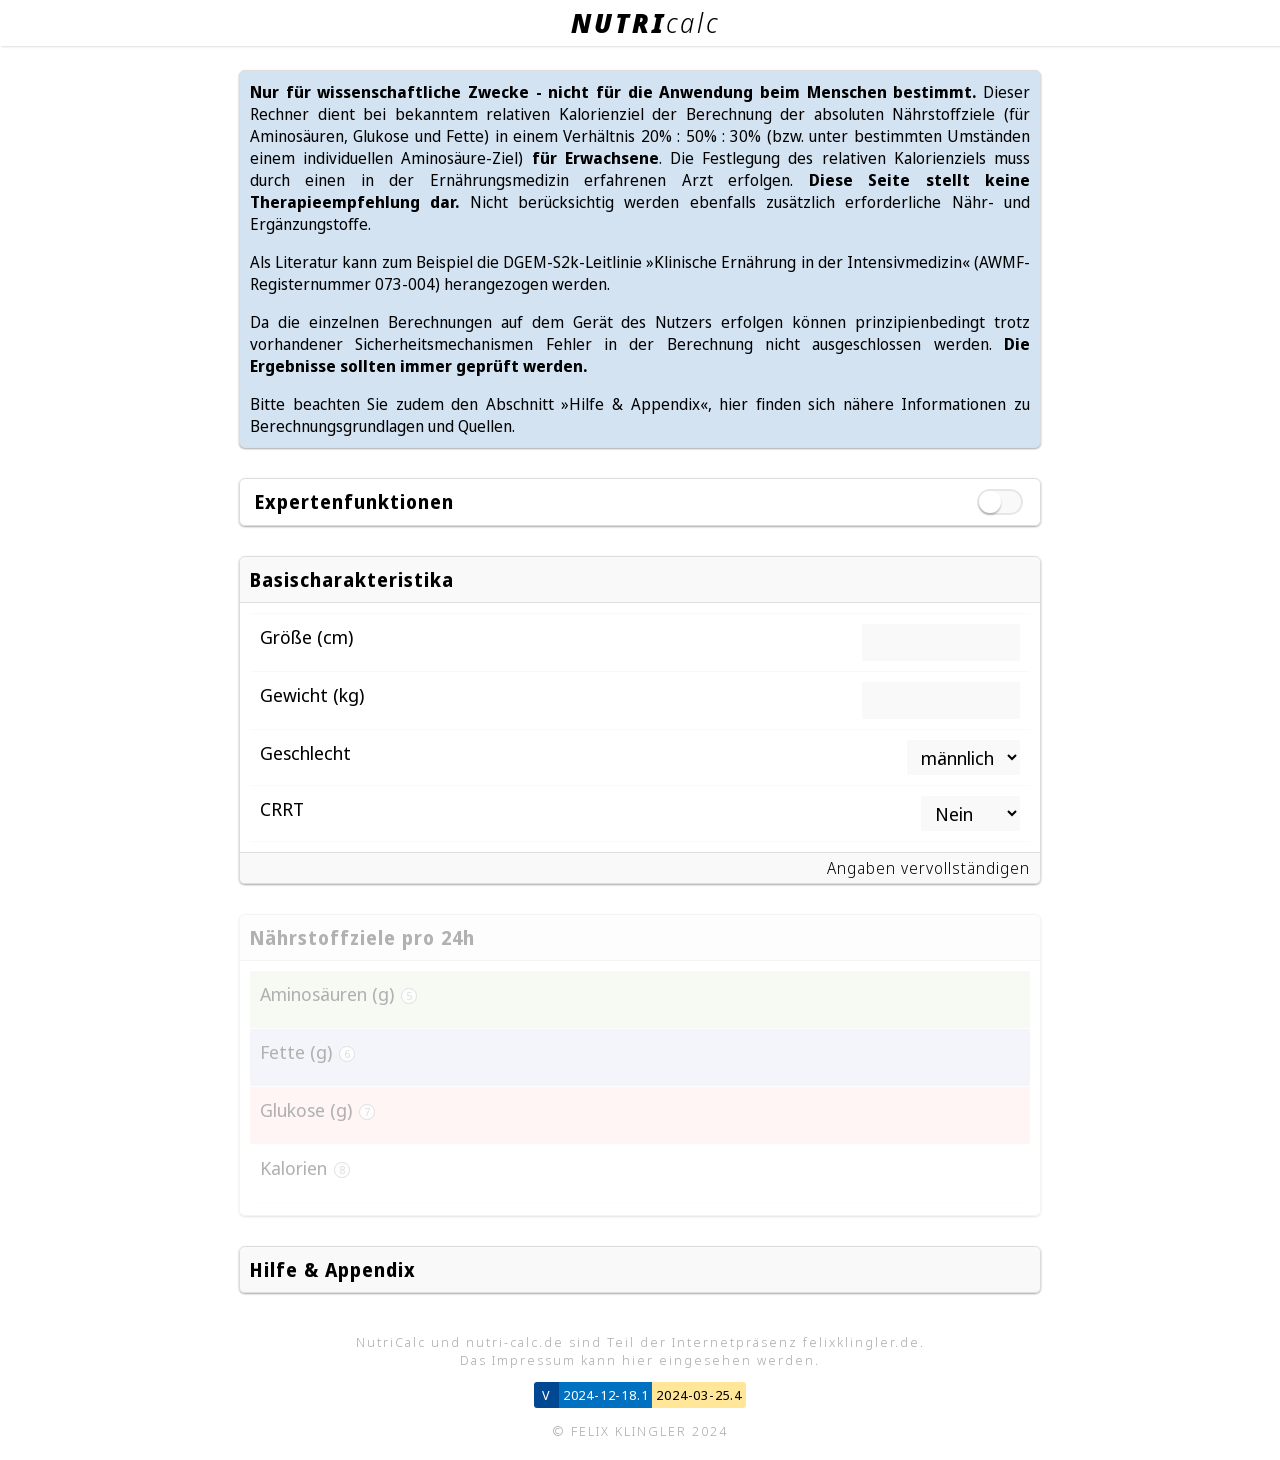
<file: index.html>
<!DOCTYPE html>
<html>
<head>
    <meta charset="UTF-8">
    <meta name="viewport" content="width=device-width, initial-scale=1.0, maximum-scale=1">
    <title>NUTRIcalc</title>
    <link rel="preconnect" href="https://fonts.googleapis.com">
    <link rel="preconnect" href="https://fonts.gstatic.com" crossorigin>
    <link href="https://fonts.googleapis.com/css2?family=Noto+Sans+Display:ital,wdth,wght@0,62.5..100,100..900;1,62.5..100,100..900&display=swap" rel="stylesheet">
    <link rel="stylesheet" href="base.css">
    <link rel="stylesheet" href="mobile.css">
    <script src="jquery-3.7.1.min.js"></script>
    <script src="base.js"></script>
    <link rel="icon" type="image/x-icon" href="nutricalc_favicon.ico">
    <link rel="apple-touch-icon" href="nutricalc_favicon.png">
</head>
<body>
<div id="header">
    <span class='header_bold'>NUTRI</span><span class='header_thin'>calc</span>
    <!--<span class="header_small_thin"> &raquo; KLINGLER</span>-->
</div>

<div id="hauptinhalt">
<form>
    <input type="hidden" name="prs_groesse_cm" value="">
    <input type="hidden" name="prs_gewicht_kg" value="">
    <input type="hidden" name="prs_bmi" value="">
    <input type="hidden" name="bmi_gruppe_autoselect" value="">
    <input type="hidden" name="prs_bmigruppe" value="">
    <input type="hidden" name="prs_ibw_kg" value="">
    <input type="hidden" name="prs_kof" value="">
    <input type="hidden" name="prs_df_mlph" value="">
    <input type="hidden" name="crrt_as_g" value="">
    <input type="hidden" name="prs_kcal_rel_bmi0" value="">
    <input type="hidden" name="prs_kcal_rel_bmi1" value="">
    <input type="hidden" name="prs_as_rel_bmi1_g" value="">
    <input type="hidden" name="prs_kcal_rel_bmi2" value="">
    <input type="hidden" name="prs_ree_kcal" value="">
    <input type="hidden" name="prs_ecmo_bf" value="">
    <input type="hidden" name="prs_ecmo_sao2" value="">
    <input type="hidden" name="prs_ecmo_svo2" value="">
    <input type="hidden" name="prs_ecmo_hb" value="">
    <input type="hidden" name="prs_ecmo_luftdruck_hpa" value="">
    <input type="hidden" name="prs_kaloriemetrie_faktor" value=100>
    <input type="hidden" name="kcal_abs" value="">
    
<!-------------------------------- BOX EINSTELLUNGEN ANFANG -------------------------------->
<!--<div class="box_typ2_gross_wrapper" style="background-color: #de5757; color: #ffffff;">
    <div class="box_typ2_gross_inhalt" style="font-size: 12pt; text-align: justify">Der Betrieb von www.nutri-calc.de wird zum <b>23.03.2025</b> eingestellt. Falls Sie <b><i>NUTRI</i></b><i>calc</i> danach weiter nutzen möchten kontaktieren Sie mich bitte über <a href='https://www.felixklingler.de/contact' target="_blank" style="color: #ffffff">das Kontaktformular</a> (externer Link).
    <p></p>
    The operation of www.nutri-calc.de will be permanently discontinued on <b>March 23, 2025</b>. If you would like to continue using <b><i>NUTRI</i></b><i>calc</i> after this date, please contact me using the <a href='https://www.felixklingler.de/contact' target="_blank" style="color: #ffffff">contact form</a> (external link).
    </div>
</div>-->
<!-------------------------------- BOX EINSTELLUNGEN ENDE -------------------------------->
    
<!-------------------------------- BOX EINSTELLUNGEN ANFANG -------------------------------->
<div class="box_typ2_gross_wrapper" style="background-color: #d3e3f2;">
    <div class="box_typ2_gross_inhalt" style="font-size: 12pt; text-align: justify"><b>Nur für wissenschaftliche Zwecke - nicht für die Anwendung beim Menschen bestimmt. </b>Dieser Rechner dient bei bekanntem relativen Kalorienziel der Berechnung der absoluten Nährstoffziele (für Aminosäuren, Glukose und Fette) in einem Verhältnis 20% : 50% : 30% (bzw. unter bestimmten Umständen einem individuellen Aminosäure-Ziel) <b>für Erwachsene</b>. Die Festlegung des relativen Kalorienziels muss durch einen in der Ernährungsmedizin erfahrenen Arzt erfolgen. <b>Diese Seite stellt keine Therapieempfehlung dar.</b> Nicht berücksichtig werden ebenfalls zusätzlich erforderliche Nähr- und Ergänzungstoffe.<p></p>
        <p></p>Als Literatur kann zum Beispiel die DGEM-S2k-Leitlinie &raquo;Klinische Ernährung in der Intensivmedizin&laquo; (AWMF-Registernummer 073-004) herangezogen werden.<p></p>
        Da die einzelnen Berechnungen auf dem Gerät des Nutzers erfolgen können prinzipienbedingt trotz vorhandener Sicherheitsmechanismen Fehler in der Berechnung nicht ausgeschlossen werden. <b>Die Ergebnisse sollten immer geprüft werden.</b><p></p>Bitte beachten Sie zudem den Abschnitt &raquo;Hilfe & Appendix&laquo;, hier finden sich nähere Informationen zu Berechnungsgrundlagen und Quellen.</div>
</div>
<!-------------------------------- BOX EINSTELLUNGEN ENDE -------------------------------->    

<!-------------------------------- BOX EINSTELLUNGEN ANFANG -------------------------------->
<div class="box_typ2_gross_wrapper" id="experteneinstellungen_wrapper">
    <div class="box_typ2_gross_header" id="experteneinstellungen_header">
        <div class="inhalt_zeile_links">Expertenfunktionen</div>
            <div class="inhalt_zeile_rechts">
                <label class="form-switch">
                    <input type="checkbox" onchange="anzeigen_ausblenden(1)">
                    <i></i>
                </label>
            </div>
    </div>
    <div class="box_typ2_gross_inhalt" id="experteneinstellungen" style="display:none">
        <div class="inhalt_zeile_wrapper">
            <div class="inhalt_zeile_links">Kaloriengrundlage</div>
            <div class="inhalt_zeile_rechts">
                <select id="kaloriengrundlage" name="kaloriengrundlage" onchange="auswahlliste_pruefen(5)">
                    <option value="metrik" selected>Körpermetrik</option>
                    <option value="kaloriemetrie">Kaloriemetrie</option>
                </select>
            </div>
        </div>

        <div class="inhalt_zeile_wrapper" id="auswahl_bmigruppe">
            <div class="inhalt_zeile_links">BMI-Gruppe</div>
            <div class="inhalt_zeile_rechts">
                <select id="bmigruppe" name="bmigruppe" onchange="auswahlliste_pruefen(3)">
                    <option value="autoselect" selected>Auto select</option>
                    <option value="bmi0">BMI &lt; 30</option>
                    <option value="bmi1">BMI 30-50</option>
                    <option value="bmi2">BMI &gt; 50</option>
                </select>
            </div>
        </div>

        <div class="inhalt_zeile_wrapper" id="auswahl_bmigruppe">
            <div class="inhalt_zeile_links">Anmerkungen</div>
            <div class="inhalt_zeile_rechts">
                <label class="form-switch">
                    <input type="checkbox" onchange="anzeigen_ausblenden(3,this)" checked>
                    <i></i>
                </label>
            </div>
        </div>


    </div>
</div>
<!-------------------------------- BOX EINSTELLUNGEN ENDE -------------------------------->

<!-------------------------------- BOX BEGINN -------------------------------->
    <div class="box_gross_wrapper">
        <div class="box_gross_header">Basischarakteristika</div>
        <div class="box_gross_inhalt">
            
            <div class="inhalt_zeile_wrapper">
                <div class="inhalt_zeile_links">Größe (cm)</div>
                <div class="inhalt_zeile_rechts">
                    <input type="number" id="groesse_cm" name="groesse_cm" oninput="Wert_Pruefen(this,50,220,'prs_groesse_cm',1)">
                    <div class='fehler_werteingabe' id="fehler_prs_groesse_cm"></div>
                </div>
            </div>

            <div class="inhalt_zeile_wrapper">
                <div class="inhalt_zeile_links">Gewicht (kg)</div>
                <div class="inhalt_zeile_rechts">
                    <input type="number" id="gewicht_kg" name="gewicht_kg" oninput="Wert_Pruefen(this,25,300,'prs_gewicht_kg',1)">
                    <div class='fehler_werteingabe' id="fehler_prs_gewicht_kg"></div>
                </div>
            </div>

            <div class="inhalt_zeile_wrapper">
                <div class="inhalt_zeile_links">Geschlecht</div>
                <div class="inhalt_zeile_rechts">
                    <select id="geschlecht" name="geschlecht" onchange="auswahlliste_pruefen(2)">
                        <option value="m" selected>männlich</option>
                        <option value="w">weiblich</option>
                    </select>
                </div>
            </div>

            <div class="inhalt_zeile_wrapper">
                <div class="inhalt_zeile_links">CRRT</div>
                <div class="inhalt_zeile_rechts">
                    <select id="crrt" name="crrt" onchange="auswahlliste_pruefen(1)">
                        <option value="none" selected>Nein</option>
                        <option value="cvvhd">CVVHD</option>
                        <option value="cvvh">CVVH</option>
                    </select>
                </div>

            </div>

        </div>
        <div class="box_gross_footer" id="rm_berechnungsstufe_1" style="display:block;">Angaben vervollständigen</div>
    </div>
<!-------------------------------- BOX ENDE -------------------------------->

<!-------------------------------- BOX BEGINN -------------------------------->
<!--<div class="box_gross_wrapper">
    <div class="box_gross_header">Einstellungen</div>
    <div class="box_gross_inhalt">
        
        <div class="inhalt_zeile_wrapper">
            <div class="inhalt_zeile_links">Kaloriengrundlage</div>
            <div class="inhalt_zeile_rechts">
                <select id="kaloriengrundlage" name="kaloriengrundlage" onchange="auswahlliste_pruefen(5)">
                    <option value="metrik" selected>Körpermetrik</option>
                    <option value="kaloriemetrie">Kaloriemetrie</option>
                </select>
            </div>
        </div>

        <div class="inhalt_zeile_wrapper" id="auswahl_bmigruppe">
            <div class="inhalt_zeile_links">BMI-Gruppe</div>
            <div class="inhalt_zeile_rechts">
                <select id="bmigruppe" name="bmigruppe" onchange="auswahlliste_pruefen(3)">
                    <option value="autoselect" selected>Auto select</option>
                    <option value="bmi0">BMI &lt; 30</option>
                    <option value="bmi1">BMI 30-50</option>
                    <option value="bmi2">BMI &gt; 50</option>
                </select>
            </div>
        </div>

    </div>
    <div class="box_gross_footer">Nachtrag</div>
</div>-->
<!-------------------------------- BOX ENDE -------------------------------->

<!-------------------------------- BOX BEGINN -------------------------------->
<div class="box_gross_wrapper" id="box_crrt_as" style="display: none;">
    <div class="box_gross_header">CRRT-Aminosäuren</div>
    <div class="box_gross_inhalt">
        
        <div class="inhalt_zeile_wrapper">
            <div class="inhalt_zeile_links">Dialysatfluss (ml/h)</div>
            <div class="inhalt_zeile_rechts">
                <input type="number" id="df_mlph" name="df_mlph" oninput="Wert_Pruefen(this,500,3000,'prs_df_mlph',2)">
                <div class='fehler_werteingabe' id="fehler_prs_df_mlph"></div>
            </div>
        </div>

    </div>
    <div class="box_gross_footer" id="rm_berechnungsstufe_2" style="display:block;">Angaben vervollständigen</div>
</div>

<!-------------------------------- BOX BEGINN -------------------------------->
<div class="box_gross_wrapper" id="box_kaloriemetrie" style="display: none">
    <div class="box_gross_header">Kaloriemetrie</div>
    <div class="box_gross_inhalt">

        <div class="inhalt_zeile_wrapper">
            <div class="inhalt_zeile_links">Modus</div>
            <div class="inhalt_zeile_rechts">
                <select id="kaloriemetrie_modus" name="kaloriemetrie_modus" onchange="auswahlliste_pruefen(4)">
                    <option value="resp" selected>Respirator</option>
                    <option value="ecmo">ECMO</option>
                    <option value="resp_ecmo">Respirator + ECMO</option>
                </select>
            </div>
        </div>

        <div id="wrapper_kaloriemetrie_respirator">
            
            <div class="zeilenueberschrift">Respirator</div>

            <div class="inhalt_zeile_wrapper">
                <div class="inhalt_zeile_links">REE<sub>Resp.</sub> (kcal)</div>
                <div class="inhalt_zeile_rechts">
                    <input type="number" id="ree_kcal" name="ree_kcal" oninput="Wert_Pruefen(this,300,5000,'prs_ree_kcal',4)">
                    <div class='fehler_werteingabe' id="fehler_prs_ree_kcal"></div>
                </div>
            </div>

        </div>

        <div id="wrapper_kaloriemetrie_ecmo" style="display: none">
                
            <div class="zeilenueberschrift">ECMO (nach Weir)</div>
            <div class="inhalt_zeile_wrapper">
                <div class="inhalt_zeile_links">Blutfluss (l/min)</div>
                <div class="inhalt_zeile_rechts">
                    <input type="number" id="ecmo_bf" name="ecmo_bf" oninput="Wert_Pruefen(this,0.5,7,'prs_ecmo_bf',4)">
                    <div class='fehler_werteingabe' id="fehler_prs_ecmo_bf"></div>
                </div>
            </div>

            <div class="inhalt_zeile_wrapper">
                <div class="inhalt_zeile_links">S<sub>a</sub>O<sub>2</sub> (%) <div class="zahlenkreis zahlenkreis_gr2">1</div></div>
                <div class="inhalt_zeile_rechts">
                    <input type="number" id="ecmo_sao2" name="ecmo_sao2" oninput="Wert_Pruefen(this,50,100,'prs_ecmo_sao2',4)">
                    <div class='fehler_werteingabe' id="fehler_prs_ecmo_sao2"></div>
                </div>
            </div>

            <div class="inhalt_zeile_wrapper">
                <div class="inhalt_zeile_links">S<sub>v</sub>O<sub>2</sub> (%) <div class="zahlenkreis zahlenkreis_gr2">1</div></div>
                <div class="inhalt_zeile_rechts">
                    <input type="number" id="ecmo_svo2" name="ecmo_svo2" oninput="Wert_Pruefen(this,50,100,'prs_ecmo_svo2',4)">
                    <div class='fehler_werteingabe' id="fehler_prs_ecmo_svo2"></div>
                </div>
            </div>

            <div class="inhalt_zeile_wrapper">
                <div class="inhalt_zeile_links">Hb (g/dl)</div>
                <div class="inhalt_zeile_rechts">
                    <input type="number" id="ecmo_hb" name="ecmo_hb" oninput="Wert_Pruefen(this,4.5,18,'prs_ecmo_hb',4)">
                    <div class='fehler_werteingabe' id="fehler_prs_ecmo_hb"></div>
                </div>
            </div>

            <div class="inhalt_zeile_wrapper">
                <div class="inhalt_zeile_links">Luftdruck (hPa)</div>
                <div class="inhalt_zeile_rechts">
                    <input type="number" id="ecmo_luftdruck" name="ecmo_luftdruck" oninput="Wert_Pruefen(this,800,1100,'prs_ecmo_luftdruck_hpa',4)">
                    <div class='fehler_werteingabe' id="fehler_prs_ecmo_luftdruck"></div>
                </div>
            </div>

            <div class="inhalt_zeile_wrapper">
                <div class="inhalt_zeile_links">VO<sub>2</sub> (ml/min) <div class="zahlenkreis zahlenkreis_gr2">2</div></div>
                <div class="inhalt_zeile_rechts">
                    <input type="number" id="ecmo_vo2" name="ecmo_vo2" disabled style="color: #333333; font-weight: 600;">
                </div>
            </div>

            <div class="inhalt_zeile_wrapper">
                <div class="inhalt_zeile_links">VCO<sub>2</sub> (ml/min) <div class="zahlenkreis zahlenkreis_gr2">3</div></div>
                <div class="inhalt_zeile_rechts">
                    <input type="number" id="ecmo_vco2" name="ecmo_vco2" disabled style="color: #333333; font-weight: 600;">
                </div>
            </div>

            <div class="inhalt_zeile_wrapper">
                <div class="inhalt_zeile_links">REE<sub>ECMO</sub> (kcal) <div class="zahlenkreis zahlenkreis_gr2">4</div></div>
                <div class="inhalt_zeile_rechts">
                    <input type="number" id="ecmo_ee" name="ecmo_ee" disabled style="color: #333333; font-weight: 600;">
                </div>
            </div>
        
        </div>

        <div class="zeilenueberschrift">Faktor</div>

        <div class="inhalt_zeile_wrapper">
            <div class="inhalt_zeile_links">Gesamt-REE (kcal)</div>
            <div class="inhalt_zeile_rechts">
                <input type="number" id="ee_total" name="ee_total" disabled style="color: #000000; font-weight: 600;">
            </div>
        </div>

        <div class="inhalt_zeile_wrapper">
            <div class="inhalt_zeile_links">% REE</div>
            <div class="inhalt_zeile_rechts">
                <input type="number" id="kaloriemetrie_faktor" name="kaloriemetrie_faktor" value=100 oninput="Wert_Pruefen(this,50,200,'prs_kaloriemetrie_faktor',4)">
                <div class='fehler_werteingabe' id="fehler_prs_kaloriemetrie_faktor"></div>
            </div>
        </div>

        <div id="wrapper_kaloriemetrie_as_bmi1" style="display: none;">
            <div class="zeilenueberschrift">Aminosäuren (BMI 30-50)</div>
                <div class="inhalt_zeile_wrapper">
                    <div class="inhalt_zeile_links">Aminos. g/kg IBW</div>
                    <div class="inhalt_zeile_rechts">
                        <input type="number" id="as_rel_bmi1_g" name="as_rel_bmi1_g" class='as_bmi1_input' oninput="Wert_Pruefen(this,1.2,2,'prs_as_rel_bmi1_g',4)">
                        <div class='fehler_werteingabe' id="fehler_prs_as_rel_bmi1_g"></div>
                        <div class='hinweis_werteingabe'>Norm: <b>1,5 - 1,8 g/kg IBW</b> &bull; Erlaubt: 1,2 - 2.</b></div>
                    </div>
                </div>
        </div>
    </div>
    <div class="box_gross_footer" id="rm_berechnungsstufe_4" style="display:block;">Angaben vervollständigen</div>
</div>
<!-------------------------------- BOX ENDE -------------------------------->

<!-------------------------------- BOX BEGINN -------------------------------->
<div class="box_gross_wrapper" id="box_bmi0" style="display: none;">
    <div class="box_gross_header">BMI &leq; 30</div>
    <div class="box_gross_inhalt">
        
        <div class="inhalt_zeile_wrapper">
            <div class="inhalt_zeile_links">kcal/kg ABW</div>
            <div class="inhalt_zeile_rechts">
                <input type="number" id="kcal_rel_bmi0" name="kcal_rel_bmi0" oninput="Wert_Pruefen(this,5,40,'prs_kcal_rel_bmi0',3)">
                <div class='fehler_werteingabe' id="fehler_prs_kcal_rel_bmi0"></div>
                <div class='hinweis_werteingabe'>Häufig: <b>24 kcal/kg</b> ABW &bull; Erlaubte Werte: 5-40.</div>
            </div>
            <div class="zeilenueberschrift">Indexierung</div>

            <div class="inhalt_zeile_wrapper">
                <div class="inhalt_zeile_links_rechtsdominant">Ef = 0,9</div><div class="inhalt_zeile_rechts_rechtsdominant">&asymp; 21,6 kcal/kg ABW</div>
            </div>

            <div class="inhalt_zeile_wrapper">
                <div class="inhalt_zeile_links_rechtsdominant">Ef = 0,8</div><div class="inhalt_zeile_rechts_rechtsdominant">&asymp; 19,2 kcal/kg ABW</div>
            </div>

            <div class="inhalt_zeile_wrapper">
                <div class="inhalt_zeile_links_rechtsdominant">Ef = 0,7</div><div class="inhalt_zeile_rechts_rechtsdominant">&asymp; 16,8 kcal/kg ABW</div>
            </div>


            <div class="inhalt_zeile_wrapper">
                <div class="inhalt_zeile_links_rechtsdominant">Ef = 0,6</div><div class="inhalt_zeile_rechts_rechtsdominant">&asymp; 14,4 kcal/kg ABW</div>
            </div>

            <div class="inhalt_zeile_wrapper">
                <div class="inhalt_zeile_links_rechtsdominant">Ef = 0,4</div><div class="inhalt_zeile_rechts_rechtsdominant">&asymp; 9,6  kcal/kg ABW</div>
            </div>

        </div>

    </div>
    <div class="box_gross_footer" id="rm_berechnungsstufe_bmi0" style="display: block">Angaben vervollständigen</div>
</div>
<!-------------------------------- BOX ENDE -------------------------------->

<!-------------------------------- BOX BEGINN -------------------------------->
<div class="box_gross_wrapper" id="box_bmi1" style="display: none;">
    <div class="box_gross_header">BMI 30-50</div>
    <div class="box_gross_inhalt">
        
        <div class="inhalt_zeile_wrapper">
            <div class="inhalt_zeile_links">kcal/kg ABW</div>
            <div class="inhalt_zeile_rechts">
                <input type="number" id="kcal_rel_bmi1" name="kcal_rel_bmi1" oninput="Wert_Pruefen(this,5,25,'prs_kcal_rel_bmi1',3)">
                <div class='fehler_werteingabe' id="fehler_prs_kcal_rel_bmi1"></div>
                <div class='hinweis_werteingabe'>Häufig: <b>10-14 kcal/kg</b> ABW &bull; Erlaubt: 5-25.</div>
            </div>
        </div>

        <div class="inhalt_zeile_wrapper">
            <div class="inhalt_zeile_links">Aminos. g/kg IBW</div>
            <div class="inhalt_zeile_rechts">
                <input type="number" id="as_rel_bmi1_g" name="as_rel_bmi1_g" class='as_bmi1_input' oninput="Wert_Pruefen(this,1.2,2,'prs_as_rel_bmi1_g',3)">
                <div class='fehler_werteingabe' id="fehler_prs_as_rel_bmi1_g"></div>
                <div class='hinweis_werteingabe'>Häufig: <b>1,4 - 1,8 g/kg IBW</b> &bull; Erlaubt: 1,2 - 2.</b></div>
            </div>
        </div>

    </div>
    <div class="box_gross_footer" id="rm_berechnungsstufe_bmi1" style="display: block">Angaben vervollständigen</div>
</div>
<!-------------------------------- BOX ENDE -------------------------------->

<!-------------------------------- BOX BEGINN -------------------------------->
<div class="box_gross_wrapper" id="box_bmi2" style="display: none;">
    <div class="box_gross_header">BMI &gt; 50</div>
    <div class="box_gross_inhalt">
        
        <div class="inhalt_zeile_wrapper">
            <div class="inhalt_zeile_links">kcal/kg IBW</div>
            <div class="inhalt_zeile_rechts">
                <input type="number" id="kcal_rel_bmi2" name="kcal_rel_bmi2" oninput="Wert_Pruefen(this,12,34,'prs_kcal_rel_bmi2',3)">
                <div class='fehler_werteingabe' id="fehler_prs_kcal_rel_bmi2"></div>
                <div class='hinweis_werteingabe'>Häufig: <b>20-24 kcal/kg</b> IBW &bull; Erlaubte Werte: 12-34.</div>
            </div>
        </div>

    </div>
    <div class="box_gross_footer" id="rm_berechnungsstufe_bmi2" style="display: block">Angaben vervollständigen</div>
</div>
<!-------------------------------- BOX ENDE -------------------------------->

<!-------------------------------- BOX BEGINN -------------------------------->
<div class="box_gross_wrapper" id="ergebnisbereich" style="opacity: 30%">
    <div class="box_gross_header">Nährstoffziele pro 24h</div>
    <div class="box_gross_inhalt">

        <div id="warnung_bmi_select">BMI-Gruppe manuell gewählt!</div>

        <div class="inhalt_zeile_wrapper" style="background-color:#E2EFDA">
            <div class="inhalt_zeile_links">Aminosäuren (g) <div class='zahlenkreis zahlenkreis_gr2'>5</div></div>
            <div class="inhalt_zeile_rechts">
                <input type="number" id="ergebnis_as_ges_g" disabled style="background-color: transparent; color:#000000;">
            </div>
        </div>

        <div class="inhalt_zeile_wrapper" id="ergebniszeile_crrt_as" style="background-color:#E2EFDA; display: none;">
            <div class="inhalt_zeile_links"> -- davon CRRT (g)</div>
            <div class="inhalt_zeile_rechts">
                <input type="number" id="ergebnis_as_crrt_g" disabled style="background-color: transparent; color:#000000;">
            </div>
        </div>

        <div class="inhalt_zeile_wrapper" style="background-color:#D9E1F2">
            <div class="inhalt_zeile_links">Fette (g) <div class='zahlenkreis zahlenkreis_gr2'>6</div></div>
            <div class="inhalt_zeile_rechts">
                <input type="number" id="ergebnis_fett_g" disabled style="background-color: transparent; color:#000000;">
            </div>
        </div>

        <div class="inhalt_zeile_wrapper" style="background-color:#FFDFDD">
            <div class="inhalt_zeile_links">Glukose (g) <div class='zahlenkreis zahlenkreis_gr2'>7</div></div>
            <div class="inhalt_zeile_rechts">
                <input type="number" id="ergebnis_glukose_g" disabled style="background-color: transparent; color:#000000;">
            </div>
        </div>

        <div class="inhalt_zeile_wrapper">
            <div class="inhalt_zeile_links">Kalorien <div class='zahlenkreis zahlenkreis_gr2'>8</div></div>
                <div class="inhalt_zeile_rechts">
                    <input type="number" id="ergebnis_kcal_abs"  disabled style="background-color: transparent; color:#000000;">
                </div>
        </div>

        <div id="ergebnisbereich_hinweis"></div>

    </div>
    <div class="box_gross_footer" style="display: none">Angaben vervollständigen</div>
</div>
<!-------------------------------- BOX ENDE -------------------------------->

</form>

<!-------------------------------- BOX BEGINN ABKÜRZUNGEN UND HILFE-------------------------------->
<div class="box_gross_wrapper">
    <div class="box_gross_header box_gross_zusammengeklappt" onclick="anzeigen_ausblenden(2,this)" style="cursor:pointer;">Hilfe & Appendix</div>
    <div class="box_gross_inhalt" id="wrapper_abkuerzungen" style="display:none"> 

    <div class="zeilenueberschrift">Hilfe</div>
    <b>Problem: Die Eingabe von Kommazahlen ist nicht möglich.</b><br>Bei der Verwendung bestimmter Browser ist die Eingabe einer Dezimalzahl nur mit Punkt (&raquo;1.5&laquo;) statt Komma (&raquo;1,5&laquo;) erlaubt. Hierbei handelt es sich um eine clientseitige Einschränkung, die serverseitig nicht umgangen werden kann.

    <div class="zeilenueberschrift">Anmerkungen</div>
    
    <div class="inhalt_zeile_wrapper">
        <div class="inhalt_zeile_links_rechtsdominant"><div class="zahlenkreis zahlenkreis_gr1">1</div></div>
        <div class="inhalt_zeile_rechts_rechtsdominant">Gemessen per Blutgasanalyse</div>
    </div>

    <div class="inhalt_zeile_wrapper">
        <div class="inhalt_zeile_links_rechtsdominant"><div class="zahlenkreis zahlenkreis_gr1">2</div></div>
        <div class="inhalt_zeile_rechts_rechtsdominant">
           VO<sub>2</sub> = 0.134 * HZV * (Sa<sub>O2</sub>-Sv<sub>O2</sub>) * Hb
           <br><span class="suberklaerung">Hb in g/dl &bull; HZV in l/min &bull; Sättigungen in Prozent</span>
        </div>
    </div>

    <div class="inhalt_zeile_wrapper">
        <div class="inhalt_zeile_links_rechtsdominant"><div class="zahlenkreis zahlenkreis_gr1">3</div></div>
        <div class="inhalt_zeile_rechts_rechtsdominant">
           VCO<sub>2</sub> = (Pmx<sub>CO2</sub>/P<sub>atm</sub>) * HZV * 1000<br>Hilfsweise erfolgt die Berechnung unter der Annahme, dass Pmx<sub>CO2</sub> <span class="suberklaerung">(Partial pressure of mixed expired CO<sub>2</sub>)</span> 28 mmHg entspricht.
           <br><span class="suberklaerung">HZV in l/min &bull; P<sub>atm</sub> in mmHg</span>
        </div>
    </div>

    <div class="inhalt_zeile_wrapper">
        <div class="inhalt_zeile_links_rechtsdominant"><div class="zahlenkreis zahlenkreis_gr1">4</div></div>
        <div class="inhalt_zeile_rechts_rechtsdominant">
            Energy Expenditure <sub>Weir</sub> = ((3.9 * VO<sub>2</sub>) + (1.1 x VCO<sub>2</sub>)) * 1.44
            <br><span class="suberklaerung">VO<sub>2</sub> und VCO<sub>2</sub> in ml/min<br>Basierend auf Formeln aus der Publikation: Wollersheim T, Frank S, Müller MC, et al. Measuring Energy Expenditure in extracorporeal lung support Patients (MEEP) - Protocol, feasibility and pilot trial. Clin Nutr. 2018;37(1):301-307. doi:10.1016/j.clnu.2017.01.001</span>
        </div>
    </div>

    <div class="inhalt_zeile_wrapper">
        <div class="inhalt_zeile_links_rechtsdominant"><div class="zahlenkreis zahlenkreis_gr1">5</div></div>
        <div class="inhalt_zeile_rechts_rechtsdominant">
            <b>Für BMI &lt; 30 und BMI &gt; 50:</b> 20 % des Kalorienziels wobei 1 g Aminosäuren mit 4 kcal in die Kalorienberechnung einfließen.<br>
            <b>Für BMI 30-50:</b> Manuell eingegebene Aminosäurezufuhr (1,4-1,8 g/kg IBW). Siehe auch<div class="zahlenkreis zahlenkreis_gr2">8</div> 
        </div>
    </div>

    <div class="inhalt_zeile_wrapper">
        <div class="inhalt_zeile_links_rechtsdominant"><div class="zahlenkreis zahlenkreis_gr1">6</div></div>
        <div class="inhalt_zeile_rechts_rechtsdominant">
            30 % des Kalorienziels wobei 1 g Fette mit 9 kcal in die Kalorienberechnung einfließen.
        </div>
    </div>

    <div class="inhalt_zeile_wrapper">
        <div class="inhalt_zeile_links_rechtsdominant"><div class="zahlenkreis zahlenkreis_gr1">7</div></div>
        <div class="inhalt_zeile_rechts_rechtsdominant">
            50 % des Kalorienziels wobei 1 g Glukose mit 4 kcal in die Kalorienberechnung einfließen.
        </div>
    </div> 

    <div class="inhalt_zeile_wrapper">
        <div class="inhalt_zeile_links_rechtsdominant"><div class="zahlenkreis zahlenkreis_gr1">8</div></div>
        <div class="inhalt_zeile_rechts_rechtsdominant">
            Sofern die Nährstoffzufuhr für BMI 30-50 berechnet wird, wird die Menge an zuzuführenden Aminosäuren manuell eingegeben und nicht anhand des Kalorienziels berechnet. Hierdurch kommt es unter bestimmten Umständen zu einer nicht kompensierten und in der Kaloriensumme nicht angezeigten zusätzlichen Zufuhr von einigen Hundert Kalorien.
        </div>
    </div>

    <div class="inhalt_zeile_wrapper">
        <div class="inhalt_zeile_links_rechtsdominant"><div class="zahlenkreis zahlenkreis_gr1">9</div></div>
        <div class="inhalt_zeile_rechts_rechtsdominant">
            Der <b>BMI</b> [kg/m<sup>2</sup>] wird berechnet nach Gewicht [kg] / (Grösse [m])<sup>2</sup>.
            <p></p>
            Das <b>idealisierte Körpergewicht (IBW)</b> [kg] wird wie folgt berechnet: <i>Männer</i> 23 * (Grösse [cm]/100)<sup>2</sup>. <i>Frauen</i> 21,5 * (Grösse [cm]/100)<sup>2</sup>
            <p></p>
            Die Angabe der <b>Körperoberfläche</b> erfolgt nach Mosteller. Die hinterlegte Formel ist:
            KOF [m<sup>2</sup>] = (Körpergrösse [cm] * (Körpergewicht [kg]/3600))<sup>0,5</sup>
        </div>
    </div>

    <div class="inhalt_zeile_wrapper">
        <div class="inhalt_zeile_links_rechtsdominant"><div class="zahlenkreis zahlenkreis_gr1">10</div></div>
        <div class="inhalt_zeile_rechts_rechtsdominant">
            Der Aminosäureverlust [g] wird bei <b>CVVHD</b> mit 0.6 * ((Dialysatfluss [ml/h] * 24)/1000) und bei <b>CVVH</b> mit 0.2 * ((Dialysatfluss [ml/h] * 24)/1000) zugrundegelegt.
        </div>
    </div>

    <div class="zeilenueberschrift">Abkürzungen</div>    
        <div class="inhalt_zeile_wrapper">
            <div class="inhalt_zeile_links_rechtsdominant">CRRT</div><div class="inhalt_zeile_rechts_rechtsdominant">Continous renal replacement therapy <span class="suberklaerung">Kontinuierliches Nierenersatzverfahren</span></div>
        </div>

        <div class="inhalt_zeile_wrapper">
            <div class="inhalt_zeile_links_rechtsdominant">CVVHD</div><div class="inhalt_zeile_rechts_rechtsdominant">Kontinuierliche veno-venöse Hämodialyse</div>
        </div>

        <div class="inhalt_zeile_wrapper">
            <div class="inhalt_zeile_links_rechtsdominant">CVVH</div><div class="inhalt_zeile_rechts_rechtsdominant">Kontinuierliche veno-venöse Hämofiltration</div>
        </div>

        <div class="inhalt_zeile_wrapper">
            <div class="inhalt_zeile_links_rechtsdominant">IBW</div><div class="inhalt_zeile_rechts_rechtsdominant">Idealisiertes Körpergewicht <span class="suberklaerung">(Idealized body weight)</span></div>
        </div>

        <div class="inhalt_zeile_wrapper">
            <div class="inhalt_zeile_links_rechtsdominant">ABW</div><div class="inhalt_zeile_rechts_rechtsdominant">Tatsächliches Körpergewicht <span class="suberklaerung">(Acutual body weight)</span></div>
        </div>

        <div class="inhalt_zeile_wrapper">
            <div class="inhalt_zeile_links_rechtsdominant">BMI</div><div class="inhalt_zeile_rechts_rechtsdominant">Body mass index </div>
        </div>

        <div class="inhalt_zeile_wrapper">
            <div class="inhalt_zeile_links_rechtsdominant">KOF</div><div class="inhalt_zeile_rechts_rechtsdominant">Körperoberfläche</div>
        </div>

        <div class="inhalt_zeile_wrapper">
            <div class="inhalt_zeile_links_rechtsdominant">AS</div><div class="inhalt_zeile_rechts_rechtsdominant">Aminosäuren</div>
        </div>

        <div class="inhalt_zeile_wrapper">
            <div class="inhalt_zeile_links_rechtsdominant">ECMO</div><div class="inhalt_zeile_rechts_rechtsdominant">Extrakorporale Membranoxygenierung</div>
        </div>

        <div class="inhalt_zeile_wrapper">
            <div class="inhalt_zeile_links_rechtsdominant">REE</div><div class="inhalt_zeile_rechts_rechtsdominant">Ruhe-Energieumsatz <span class="suberklaerung">(Resting energy expenditure)</span></div>
        </div>

        <div class="inhalt_zeile_wrapper">
            <div class="inhalt_zeile_links_rechtsdominant">S<sub>a</sub>O<sub>2</sub></div><div class="inhalt_zeile_rechts_rechtsdominant">Post-Oxygenator Sauerstoffsättigung <span class="suberklaerung">(gemessen per Blutgasanalyse)</span></div>
        </div>

        <div class="inhalt_zeile_wrapper">
            <div class="inhalt_zeile_links_rechtsdominant">S<sub>v</sub>O<sub>2</sub></div><div class="inhalt_zeile_rechts_rechtsdominant">Prä-Oxygenator Sauerstoffsättigung <span class="suberklaerung">(gemessen per Blutgasanalyse)</span></div>
        </div>

        <div class="inhalt_zeile_wrapper">
            <div class="inhalt_zeile_links_rechtsdominant">Hb</div><div class="inhalt_zeile_rechts_rechtsdominant">Hämoglobin</div>
        </div>

        <div class="inhalt_zeile_wrapper">
            <div class="inhalt_zeile_links_rechtsdominant">hPa</div><div class="inhalt_zeile_rechts_rechtsdominant">Hektopascal</div>
        </div>

        <div class="inhalt_zeile_wrapper">
            <div class="inhalt_zeile_links_rechtsdominant">Ef</div><div class="inhalt_zeile_rechts_rechtsdominant">Ernährungsfaktor <span class="suberklaerung">(Multiplikationsfaktor indiziert auf den &raquo;Standard-Ruheenergieumsatz&laquo; bei BMI < 30, also 24 kcal/kg ABW)</span></div>
        </div>

        <div class="inhalt_zeile_wrapper">
            <div class="inhalt_zeile_links_rechtsdominant">kcal</div><div class="inhalt_zeile_rechts_rechtsdominant">Kalorien</div>
        </div>

        <div class="inhalt_zeile_wrapper">
            <div class="inhalt_zeile_links_rechtsdominant">HZV</div><div class="inhalt_zeile_rechts_rechtsdominant">Herzzeitvolumen bzw. im Kontext der Kaloriemetrie über ECMO der eingestellter Blutfluss</div>
        </div>
    </div>
</div>
<!-------------------------------- BOX ENDE -------------------------------->

</div>

<div id="footer">
  NutriCalc und nutri-calc.de sind Teil der Internetpräsenz <a href="https://www.felixklingler.de" target="_blank" style="text-decoration: none; color: #aaaaaa">felixklingler.de</a>. <br>Das Impressum kann  <a href="https://felixklingler.de/contact" target="_blank" style="text-decoration: none; color: #aaaaaa">hier</a> eingesehen werden.
  <p></p><div id="versionskontrolle_bereich1">V</div><div id="versionskontrolle_bereich2">2024-12-18.1</div><div id="versionskontrolle_bereich3">2024-03-25.4</div>
  <p></p>&copy; FELIX KLINGLER 2024
</div>

</body>
</html>
</file>
<file: base.css>
body{
    margin: 0;
    padding: 0;
}

*{
    font-family: "Noto Sans Display";
}

#header{
    font-size: 20pt;
    width: 100%;
    box-shadow: 1px 1px 2px #dddddd;
    position: fixed; top: 0; left: 0;
    text-align: center;
    padding: 5px;
    color: #000000;
    background-color: #ffffff;
    z-index:5;
}

#footer{
    font-size: 10pt;
    color: #aaaaaa;
    font-weight: 300;
    letter-spacing: 2px;
    text-align: center;
    width: auto;
    padding: 10px 20px 20px 20px;
    background-color: #ffffff;
}

#hauptinhalt{
    /*border: 4px solid red;*/
    width:auto;
    margin-top: 20px;
    margin-bottom: 10px;
    padding-top: 20px;
    text-align: center;
}

.header_bold{
    font-weight: 900;
    letter-spacing: 3px;
    font-style: italic;
}

.header_thin{
    font-weight: 300;
    letter-spacing: 3px;
    font-style: italic;
}

.header_small_thin{
    font-weight: 300;
    font-size: 10pt;
    color: #cccccc;
}


.box_gross_wrapper{
    box-shadow: rgba(0, 0, 0, 0.12) 0px 1px 2px, rgba(0, 0, 0, 0.24) 0px 1px 2px;
    border: 1px solid #dddddd;
    max-width: 800px;
    width: 90%;
    margin: 30px auto 30px auto;
    border-radius: 6px;
}

    .box_gross_header
    {
        font-size: 14pt;
        text-align: left;
        padding: 10px 4px 10px 10px;
        border-bottom: 1px solid #dddddd;
        font-weight: 700;
        letter-spacing: 1px;
        background-color: #f9f9f9;
        border-top-right-radius: inherit;
        border-top-left-radius: inherit;
    }

        .box_gross_zusammengeklappt{
            border-bottom:none !important;
            border-radius: 6px !important;
        }

    .box_gross_inhalt{
        padding: 10px;
        text-align: left;
        font-size: 14pt;
    }

    .box_gross_footer
    {
        display: none;
        font-size: 12pt;
        text-align: right;
        padding: 4px 10px 4px 4px;
        border-top: 1px solid #dddddd;
        font-weight: 300;
        letter-spacing: 1px;
        background-color: #f9f9f9;
        border-bottom-right-radius: inherit;
        border-bottom-left-radius: inherit;
    }

.inhalt_zeile_wrapper{
    border-bottom: 1px solid #f9f9f9;
    padding: 10px 5px;
    width: auto;
}
    .box_gross_inhalt .inhalt_zeile_wrapper:first-of-type{
        border-top: 1px solid #f9f9f9;
    }   
   
.inhalt_zeile_links{
    float: left;
    width: 40%;
    padding-left: 5px;
}

.inhalt_zeile_rechts{
    text-align: right;
    padding-right: 5px;
}
 
    .inhalt_zeile_links_rechtsdominant{
        min-width: 80px;
        padding-left: 5px;
        display: table-cell;
    }

    .inhalt_zeile_rechts_rechtsdominant{
        text-align: left;
        padding-right: 5px;
        display: table-cell;
    }

    .suberklaerung{
        font-style: italic;
        color: #888888;
        font-weight: 300;
    }

    .hinweis_werteingabe .suberklaerung{
        font-size: 100%;
    }

input[type=number]{
    border: none;
    font-size: 16pt;
    font-weight: 600;
    color: #0070C0;
    width: auto;
    appearance: textfield;
    margin: 0;
    text-align: right;
    background-color : #f9f9f9; 
    padding: 4px;
    max-width: 150px;
}

select{
    background-color: #f9f9f9;
    font-size: 14pt;
    border: none;
    padding: 4px 10px;
    border-radius: 2px;
}

.fehler_werteingabe{
    background-color: #fffded;
    font-size: 12pt;
    padding: 8px;
    border-radius: 5px;
    margin-top: 5px;
    color: #000000;
    display: none;
}

.hinweis_werteingabe{
    background-color: #f5faff;
    font-size: 12pt;
    padding: 8px 20px 8px 20px;
    border-radius: 5px;
    margin-top: 5px;
    color: #000000;
    text-align: left;
}

.zeilenueberschrift{
    border-bottom: 1px solid #004992;
    color:#004992 ;
    border-radius: 0px;
    padding: 3px;
    text-align: left;
    letter-spacing: 2px;
    font-weight: 600;
    margin: 10px 0px 10px 0px;
}

#ergebnisbereich input[type=number], #ergebnisbereich input:disabled{
    -webkit-text-fill-color: #000000;
    opacity: 1;
    color: #000000;
}

#ergebnisbereich_hinweis{
    text-align: center;
    margin-top: 2px;
}

.box_typ2_gross_wrapper{
    box-shadow: rgba(0, 0, 0, 0.12) 0px 1px 2px, rgba(0, 0, 0, 0.24) 0px 1px 2px;;
    border: 1px solid #dddddd;
    max-width: 800px;
    width: 90%;
    margin: 30px auto 30px auto;
    border-radius: 6px;
}

    .box_typ2_gross_header
    {
        font-size: 14pt;
        text-align: left;
        padding: 10px 4px 10px 10px;
        font-weight: 700;
        letter-spacing: 1px;
    }

    .header_aktiviert{
        background-color: #004992;
        color: #ffffff;
        border-radius: 3px 3px 0px 0px;
    }

    .wrapper_aktiviert{
        border: 1px solid #004992; 
    }

    .box_typ2_gross_inhalt{
        padding: 10px;
        text-align: left;
        font-size: 14pt;
    }

#versionskontrolle_bereich1, #versionskontrolle_bereich2, #versionskontrolle_bereich3{
    display: inline-block;
    text-align: center;
    letter-spacing: 0.8px;
}  
    #versionskontrolle_bereich1{
        background-color:#004992;
        color: #ffffff;
        font-weight: 400;
        padding: 4px 8px 4px 8px;
        border-radius: 3px 0px 0px 3px;
    }

    #versionskontrolle_bereich2{
        background-color:#0070C0;
        color: #ffffff;
        font-weight: 400;
        padding: 4px;
        border-radius: 0px 0px 0px 0px;
    }

    #versionskontrolle_bereich3{
        background-color:#ffe699;
        color: #000000;
        font-weight: 400;
        padding: 4px;
        border-radius: 0px 3px 3px 0px;
    }

    #warnung_bmi_select{
        text-align: center;
        color: #ffffff;
        background-color: #ff3e3e;
        border: 2px solid #a10606; border-top: none;
        margin: -10px 0px 8px 0px;
        border-radius: 0px 0px 5px 5px;
        padding: 3px;
        font-weight: 600;
        animation: border_change_warnung 1.5s infinite;
        display:none;
    }

    @keyframes border_change_warnung {
        50% {color: #ffffff;background-color: #f60404; border: 2px solid #f42c2c; border-top: none;}
      }

   .zahlenkreis{
    /*background: rgba(9,72,124,1);
    border: 2px solid  rgb(6, 37, 74);*/
    border-radius: 50%;
    height: 1.2em; width: 1.2em;
    text-align: center;
    line-height: 1.2em;
   } 
   
    .zahlenkreis_gr1{
        font-size: 100%;
        display: block;
        background-color: #f9f9f9;
        border: 1px solid #333333;
        color: #333333;
    }

    .zahlenkreis_gr2{
        font-size: 60%;
        margin-left: 0.2em;
        display: inline-block;
        vertical-align: middle;
        background-color: #f9f9f9;
        border: 1px solid #999999;
        color: #999999;
    }
 /* -------------------------- iOS Switch -------------------------- */
 .form-switch {
    display: inline-block;
    cursor: pointer;
    -webkit-tap-highlight-color: transparent;
  }
  .form-switch i {
    position: relative;
    display: inline-block;
    margin-right: .5rem;
    width: 46px;
    height: 26px;
    background-color: #e6e6e6;
    border-radius: 23px;
    vertical-align: text-bottom;
    transition: all 0.3s linear;
  }
  .form-switch i::before {
    content: "";
    position: absolute;
    left: 0;
    width: 42px;
    height: 22px;
    background-color: #f9f9f9;
    border-radius: 11px;
    transform: translate3d(2px, 2px, 0) scale3d(1, 1, 1);
    transition: all 0.25s linear;
  }
  .form-switch i::after {
    content: "";
    position: absolute;
    left: 0;
    width: 22px;
    height: 22px;
    background-color: #fff;
    border-radius: 11px;
    box-shadow: 0 2px 2px rgba(0, 0, 0, 0.24);
    transform: translate3d(2px, 2px, 0);
    transition: all 0.2s ease-in-out;
  }
  .form-switch:active i::after {
    width: 28px;
    transform: translate3d(2px, 2px, 0);
  }
  .form-switch:active input:checked + i::after { transform: translate3d(16px, 2px, 0); }
  .form-switch input { display: none; }
  .form-switch input:checked + i { background-color: #4BD763; }
  .form-switch input:checked + i::before { transform: translate3d(18px, 2px, 0) scale3d(0, 0, 0); }
  .form-switch input:checked + i::after { transform: translate3d(22px, 2px, 0); }
</file>
<file: mobile.css>
@media only screen and (max-width: 500px) {
    .box_gross_wrapper, .box_typ2_gross_wrapper{
        margin: 20px auto 15px auto;
    }
    
    .box_gross_header,.box_typ2_gross_header{
        font-size: 12pt;
        padding: 6px 4px 6px 10px;
    }

    .box_gross_inhalt,.box_typ2_gross_inhalt{
        padding: 8px;
        font-size: 11pt;
    }

    .box_gross_footer{
        font-size: 11pt;
    }

    .inhalt_zeile_wrapper{
        padding: 7px 5px;
    }

    input[type=number]{
        font-size: 12pt;
    }

    select{
        font-size: 10pt;
    }

    .fehler_werteingabe, .hinweis_werteingabe{
        font-size: 8pt;
        margin-top: 3px;
        padding: 2px;
    }

    #ergebnisbereich_hinweis{
        font-size: 10pt;
    }

    #warnung_bmi_select{
        margin-top: -8px;
    }

    .inhalt_zeile_links_rechtsdominant{
        min-width: 60px;
    }
}
</file>
